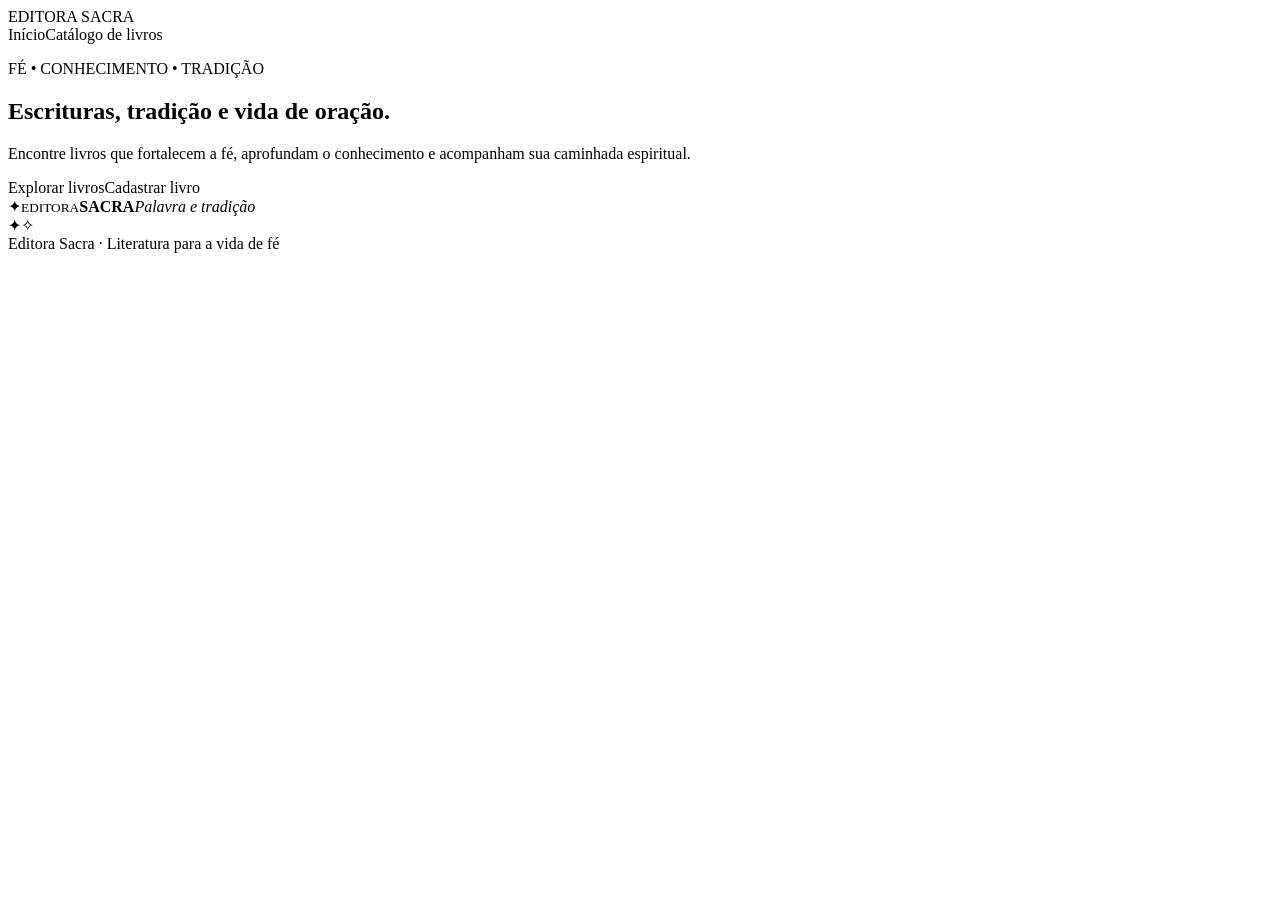
<file: src/main/resources/templates/index.html>
<!DOCTYPE html>
<html lang="pt-br" xmlns:th="http://www.thymeleaf.org">
<head>
    <meta charset="UTF-8">
    <meta name="viewport" content="width=device-width, initial-scale=1">
    <title>Editora Sacra</title>
    <link rel="stylesheet" th:href="@{/css/style.css}">
</head>
<body>
<header class="topbar"><a class="brand" th:href="@{/}">EDITORA <span>SACRA</span></a><nav><a th:href="@{/}">Início</a><a th:href="@{/livros}">Catálogo de livros</a></nav></header>
<main class="hero">
    <section class="hero-content">
        <p class="eyebrow">FÉ • CONHECIMENTO • TRADIÇÃO</p>
        <h1>Escrituras, tradição <span>e vida de oração.</span></h1>
        <p class="lead">Encontre livros que fortalecem a fé, aprofundam o conhecimento e acompanham sua caminhada espiritual.</p>
        <div class="actions"><a class="button primary" th:href="@{/livros}">Explorar livros</a><a class="button secondary" th:href="@{/livros/novo}">Cadastrar livro</a></div>
    </section>
    <section class="hero-art" aria-label="Destaque da Editora Sacra"><div class="book book-back"></div><div class="book book-front"><span class="book-mark">✦</span><small>EDITORA</small><strong>SACRA</strong><i>Palavra e tradição</i></div><span class="sparkle sparkle-one">✦</span><span class="sparkle sparkle-two">✧</span></section>
</main>
<footer class="footer">Editora Sacra · Literatura para a vida de fé</footer>
</body>
</html>
</file>
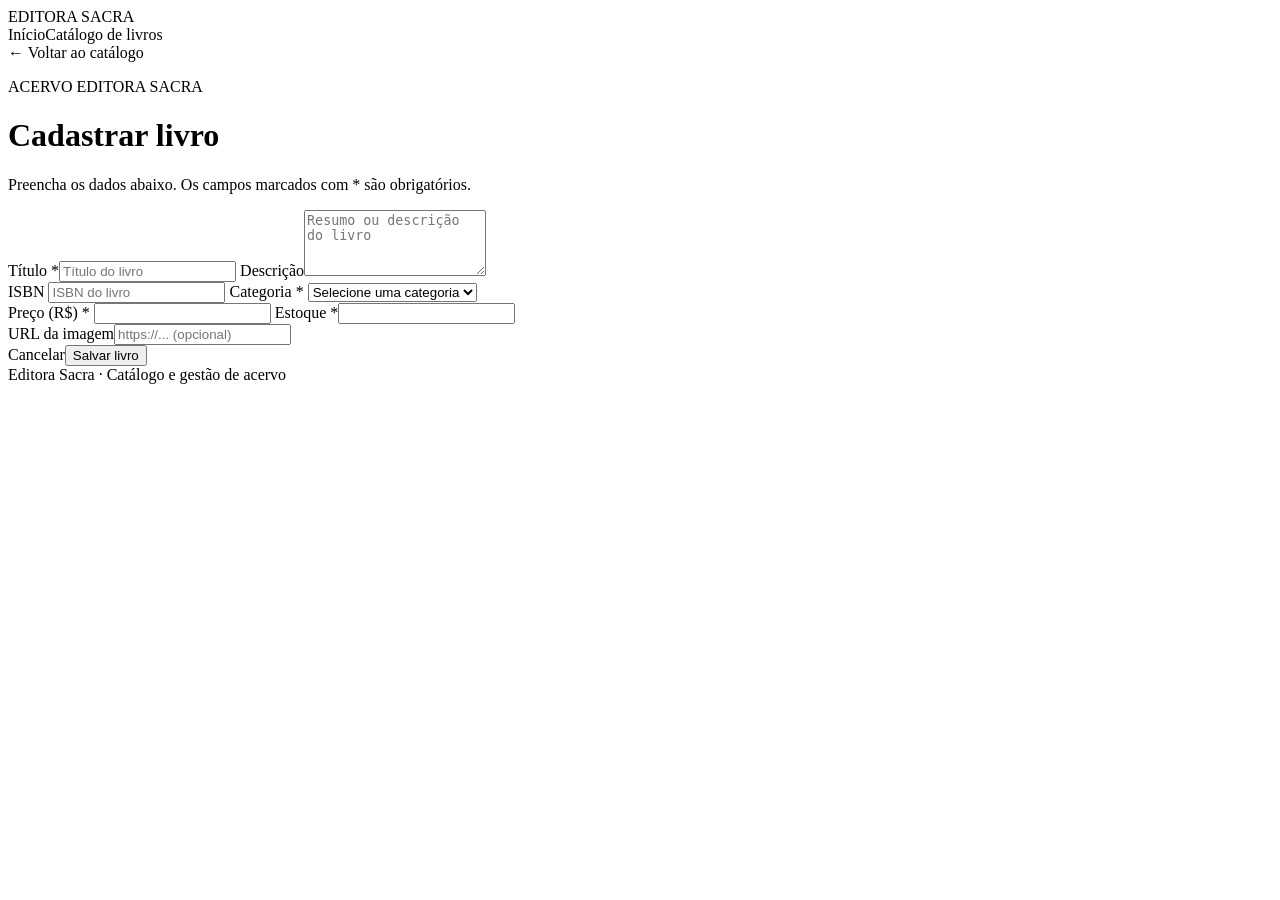
<file: src/main/resources/templates/formulario-livro.html>
<!DOCTYPE html>
<html lang="pt-br" xmlns:th="http://www.thymeleaf.org">
<head><meta charset="UTF-8"><meta name="viewport" content="width=device-width, initial-scale=1"><title th:text="${tituloPagina} + ' | Editora Sacra'">Livro | Editora Sacra</title><link rel="stylesheet" th:href="@{/css/style.css}"></head>
<body>
<header class="topbar"><a class="brand" th:href="@{/}">EDITORA <span>SACRA</span></a><nav><a th:href="@{/}">Início</a><a th:href="@{/livros}">Catálogo de livros</a></nav></header>

<main class="form-page">
    <a class="back-link" th:href="@{/livros}">← Voltar ao catálogo</a>
    <div class="form-card">
<p class="eyebrow">ACERVO EDITORA SACRA</p><h1 th:text="${tituloPagina}">Cadastrar livro</h1><p class="muted">Preencha os dados abaixo. Os campos marcados com * são obrigatórios.</p>
<form method="post" th:action="@{/livros/salvar}" th:object="${livro}" class="book-form">
<input type="hidden" th:field="*{idLivro}">
<label>Título *<input type="text" th:field="*{titulo}" required maxlength="255" placeholder="Título do livro"></label>
<label>Descrição<textarea th:field="*{descricao}" rows="4" placeholder="Resumo ou descrição do livro"></textarea></label>
<div class="form-grid">
    <label>
        ISBN
        <input type="text" th:field="*{isbn}" maxlength="50"
               placeholder="ISBN do livro">
    </label>

    <label>
        Categoria *
        <select th:field="*{categoria.idCategorias}" required>
            <option value="">Selecione uma categoria</option>
            <option th:each="categoria : ${categorias}"
                    th:value="${categoria.idCategorias}"
                    th:text="${categoria.nome}">
            </option>
        </select>
    </label>
</div>
<div class="form-grid"><label>
    Preço (R$) *
    <input type="number"
           th:field="*{preco}"
           required
           min="0"
           step="0.01">
</label><label>Estoque *<input type="number" th:field="*{estoque}" required min="0" step="1"></label></div>
<label>URL da imagem<input type="url" th:field="*{imagemUrl}" placeholder="https://... (opcional)"></label>
<div class="form-actions"><a class="button secondary" th:href="@{/livros}">Cancelar</a><button class="button primary" type="submit">Salvar livro</button></div>
</form></div></main><footer class="footer">Editora Sacra · Catálogo e gestão de acervo</footer>
</body></html>
</file>
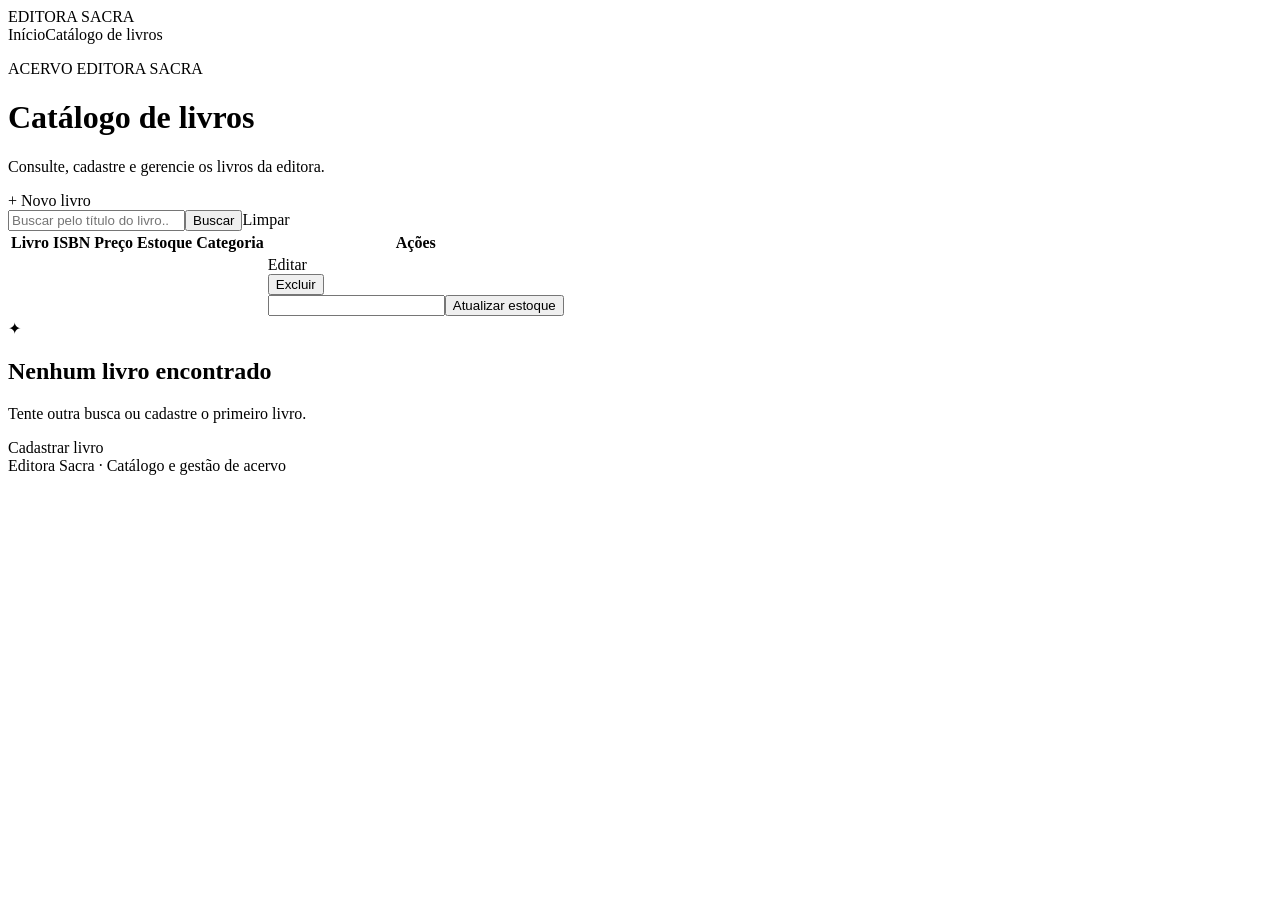
<file: src/main/resources/templates/livros.html>
<!DOCTYPE html>
<html lang="pt-br" xmlns:th="http://www.thymeleaf.org">
<head><meta charset="UTF-8"><meta name="viewport" content="width=device-width, initial-scale=1"><title>Catálogo | Editora Sacra</title><link rel="stylesheet" th:href="@{/css/style.css}"></head>
<body>
<header class="topbar"><a class="brand" th:href="@{/}">EDITORA <span>SACRA</span></a><nav><a th:href="@{/}">Início</a><a class="active" th:href="@{/livros}">Catálogo de livros</a></nav></header>
<main class="page-wrap">
    <div class="page-heading"><div><p class="eyebrow">ACERVO EDITORA SACRA</p><h1>Catálogo de livros</h1><p class="muted">Consulte, cadastre e gerencie os livros da editora.</p></div><a class="button primary" th:href="@{/livros/novo}">+ Novo livro</a></div>
    <div th:if="${sucesso}" class="alert success" th:text="${sucesso}"></div><div th:if="${erro}" class="alert error" th:text="${erro}"></div>
    <form class="search-form" method="get" th:action="@{/livros}"><input type="search" name="busca" th:value="${busca}" placeholder="Buscar pelo título do livro..."><button class="button primary" type="submit">Buscar</button><a class="button secondary" th:href="@{/livros}">Limpar</a></form>
    <div class="table-wrap" th:if="${!#lists.isEmpty(livros)}"><table><thead><tr><th>Livro</th><th>ISBN</th><th>Preço</th><th>Estoque</th><th>Categoria</th><th>Ações</th></tr></thead><tbody><tr th:each="livro : ${livros}"><td><div class="book-title" th:text="${livro.titulo}"></div><div class="description" th:text="${livro.descricao}"></div></td><td th:text="${#strings.isEmpty(livro.isbn) ? '—' : livro.isbn}"></td><td th:text="${livro.preco == null ? '—' : 'R$ ' + #numbers.formatDecimal(livro.preco, 1, 'POINT', 2, 'COMMA')}"></td><td><span class="stock" th:text="${livro.estoque}"></span></td><td th:text="${livro.categoria != null ? livro.categoria.nome : 'Sem categoria'}"></td><td><div class="row-actions"><a class="small-button" th:href="@{/livros/editar/{id}(id=${livro.idLivro})}">Editar</a><form method="post" th:action="@{/livros/excluir/{id}(id=${livro.idLivro})}" onsubmit="return confirm('Deseja realmente excluir este livro?')"><button class="small-button danger" type="submit">Excluir</button></form></div><form class="stock-form" method="post" th:action="@{/livros/estoque/{id}(id=${livro.idLivro})}"><input aria-label="Nova quantidade em estoque" type="number" name="quantidade" min="0" required th:value="${livro.estoque}"><button type="submit" class="small-button">Atualizar estoque</button></form></td></tr></tbody></table></div>
    <div class="empty-state" th:if="${#lists.isEmpty(livros)}"><div class="empty-icon">✦</div><h2>Nenhum livro encontrado</h2><p>Tente outra busca ou cadastre o primeiro livro.</p><a class="button primary" th:href="@{/livros/novo}">Cadastrar livro</a></div>
</main><footer class="footer">Editora Sacra · Catálogo e gestão de acervo</footer>
</body></html>
</file>
